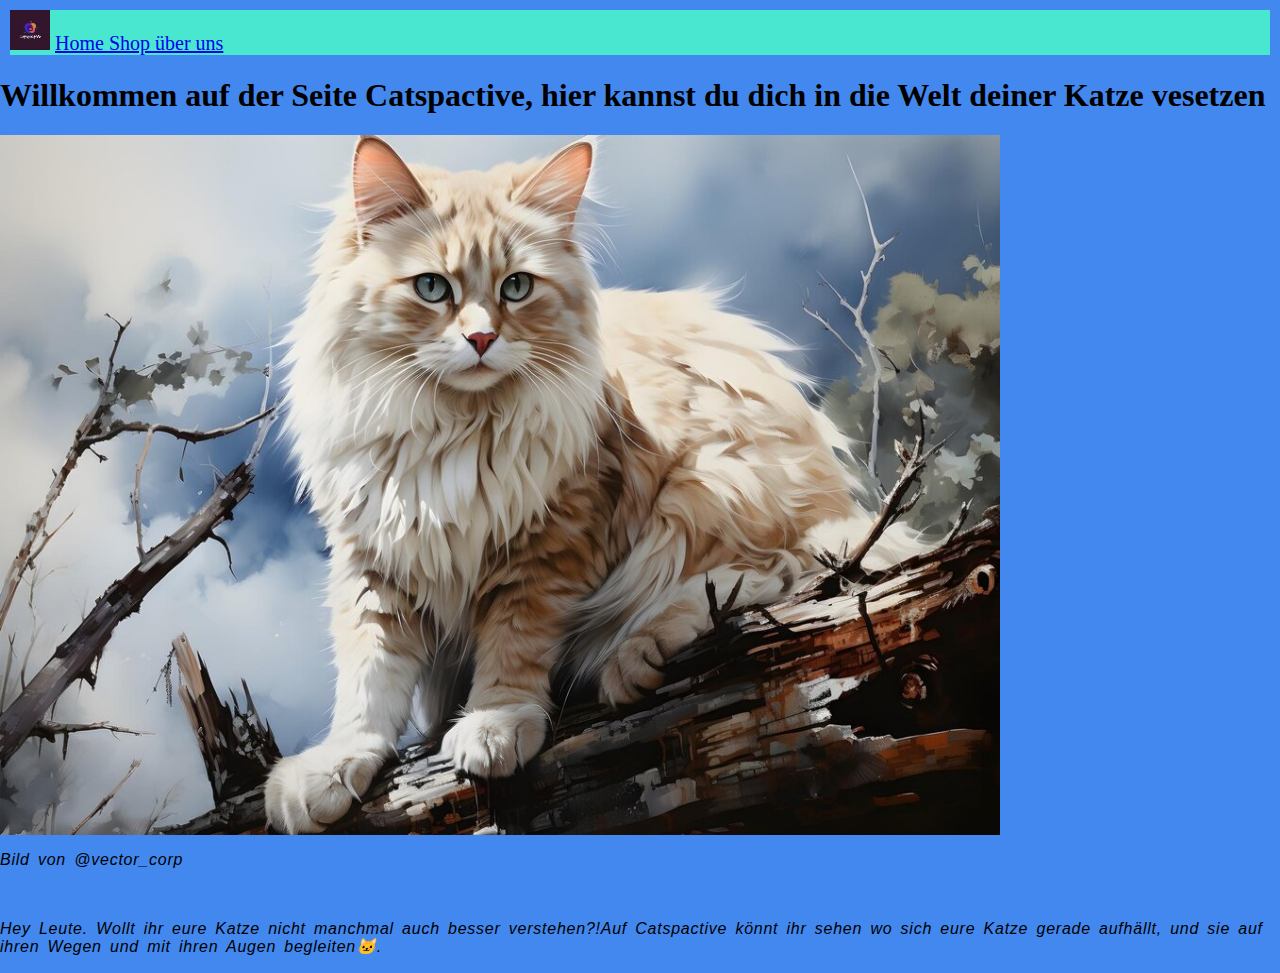
<file: index.html>
<html>

<head>

  <title>
    Catspactive: die Welt aus den Augen einer Katze</title>
    <link rel="stylesheet" href="style.css">
</head>

<body>
  <div
     class="navi">
     <img src="bilder/Catspactive Logo.png" width="40">
      <a href="index.html"> Home </a> 
      <a href="Shop.html"> Shop </a> 
      <a href="index copy.html"> über uns </a>
    
  </div>
  <h1>Willkommen auf der Seite Catspactive, hier kannst du dich in die Welt deiner Katze vesetzen</h1>
  <img src="bilder/schoene-katzenmalerei.jpg" width="1000" height="700" alt="">
  <p>Bild von @vector_corp</p><br>
  <P>Hey Leute. Wollt ihr eure Katze nicht manchmal auch besser verstehen?!Auf Catspactive könnt ihr sehen wo sich eure
    Katze gerade aufhällt, und sie auf ihren Wegen und mit ihren Augen begleiten🐱.</P>
    <script>
      var Message ="Wollen sie auf diese website?"
      alert(Message)
    </script>
</body>

</html>
</file>
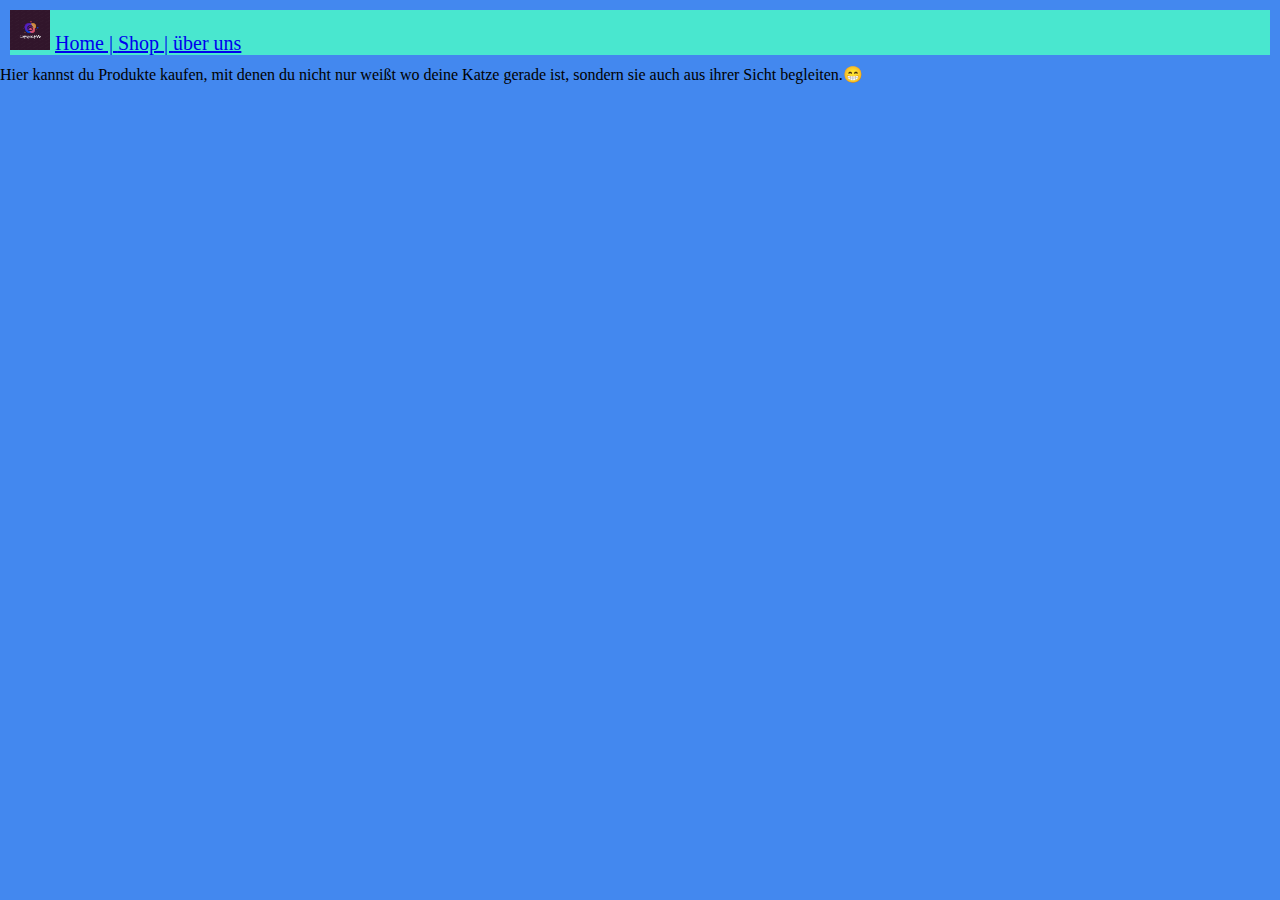
<file: Shop.html>
<html>
    
    <head>
        <title>
            Catspective:Shop</title>
        <link rel="stylesheet" href="style.css">
    </head>

        <body>
        <div
            class="navi">
             <img src="bilder/Catspactive Logo.png" width="40">
              <a href="index.html"> Home | </a> 
              <a href="Shop.html"> Shop | </a> 
              <a href="ueber_uns.html"> über uns </a>
            
          </div>

        </body>
        <body>
           Hier kannst du Produkte kaufen, mit denen du nicht nur weißt wo deine Katze
            gerade ist, sondern sie auch aus ihrer Sicht begleiten.😁
        </body>
    

</html>
</file>
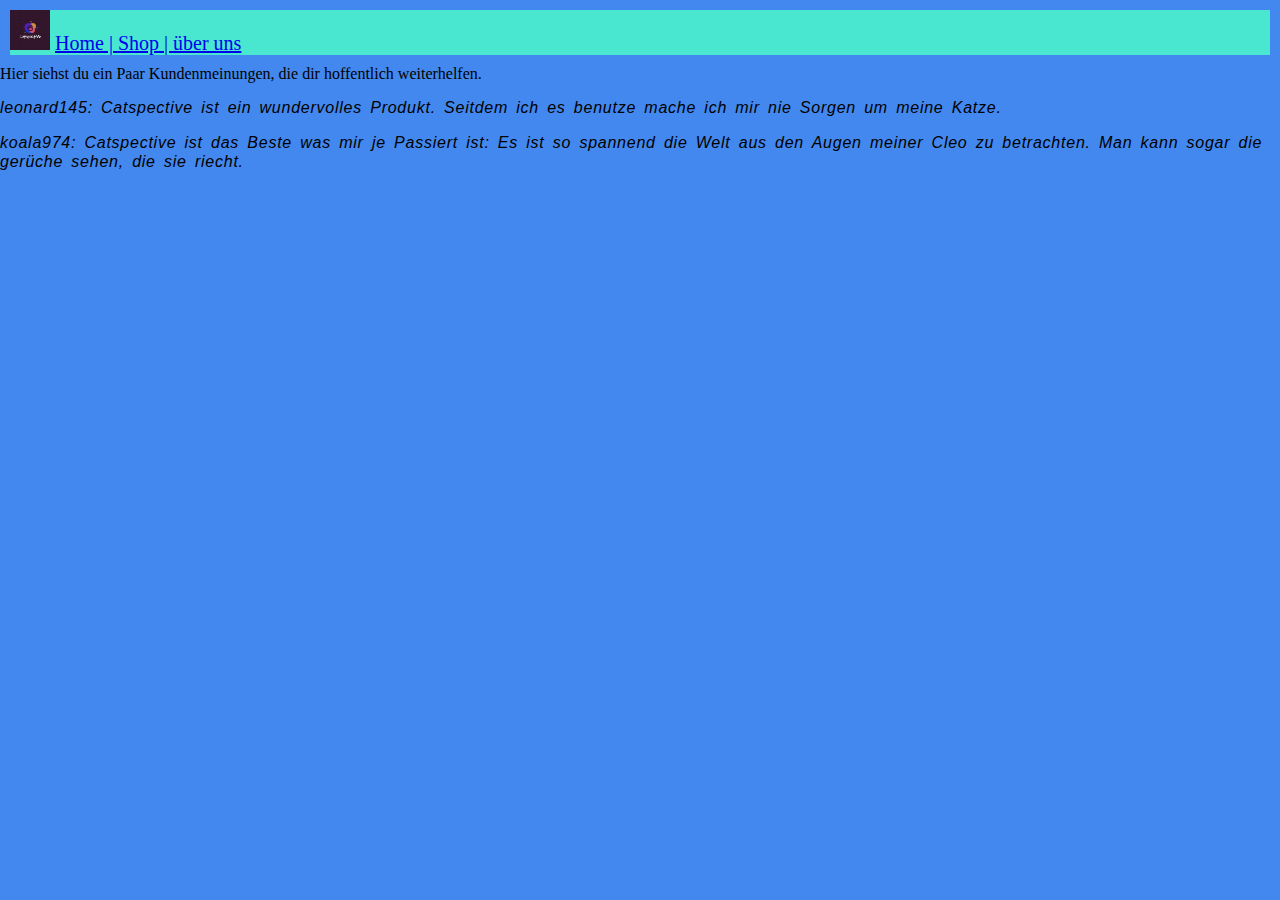
<file: ueber_uns.html>
<html>
    <head>
        <title>
            Catspective: Über uns</title>
        <link rel="stylesheet" href="style.css">
    </head>

        <body>
        <div
            class="navi">
             <img src="bilder/Catspactive Logo.png" width="40">
              <a href="index.html"> Home |  </a> 
              <a href="Shop.html"> Shop | </a> 
              <a href="ueber_uns.html"> über uns </a>
            
          </div>

        </body>
        <body>
                 Hier siehst du ein Paar Kundenmeinungen, die dir hoffentlich weiterhelfen.
                 <p>leonard145: Catspective ist ein wundervolles Produkt. Seitdem ich es benutze mache ich mir nie Sorgen um meine Katze. 
                </p>
                <p>
                    koala974: Catspective ist das Beste was mir je Passiert ist: Es ist so spannend die Welt aus den Augen meiner Cleo zu
                    betrachten. Man kann sogar die gerüche sehen, die sie riecht.
                 </p>


              
        </body>
   

</html>
</file>
<file: style.css>
.navi {
    background-color: #4afac8d5;
    margin:10px; font-size: 20px;
  }

  body {
    background-color: #4388ef;
    margin: 0px;
  }

  p  { font-size:12pt;
    line-height:14pt;
    font-family:Helvetica,Arial,sans-serif;
    font-style:italic;
    letter-spacing:0.2mm;
    word-spacing:0.8mm;
    color:black; }
</file>
